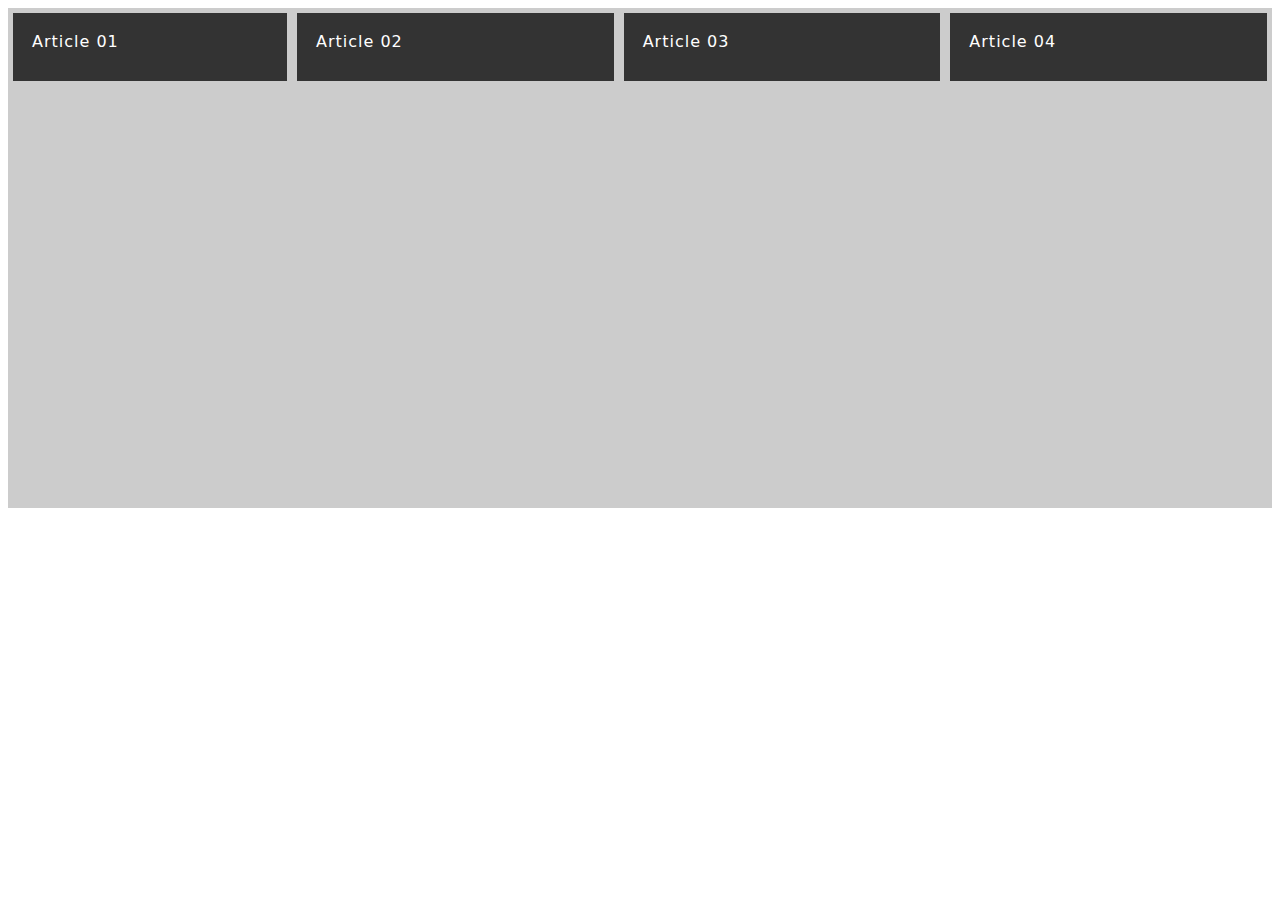
<file: estudos-web/flexbox/01-propriedades/index.html>
<!DOCTYPE html>
<html lang="en">
<head>
    <meta charset="UTF-8">
    <meta name="viewport" content="width=device-width, initial-scale=1.0">
    <title>Flex Container</title>
    <link rel="stylesheet" href="style.css">
</head>
<body>
    <!--
        Objetivo:
    Entender o que é o flexbox e como ele funciona. Entender o conceito flex container.
-->

<section class="container">
    <article class="item article-01">
        Article 01
    </article>
    <article class="item article-02">
        Article 02
    </article>
     
    <article class="item article-03">
        Article 03
    </article>
    <article class="item article-04">
        Article 04
    </article>

</section>
</body>
</html>
</file>
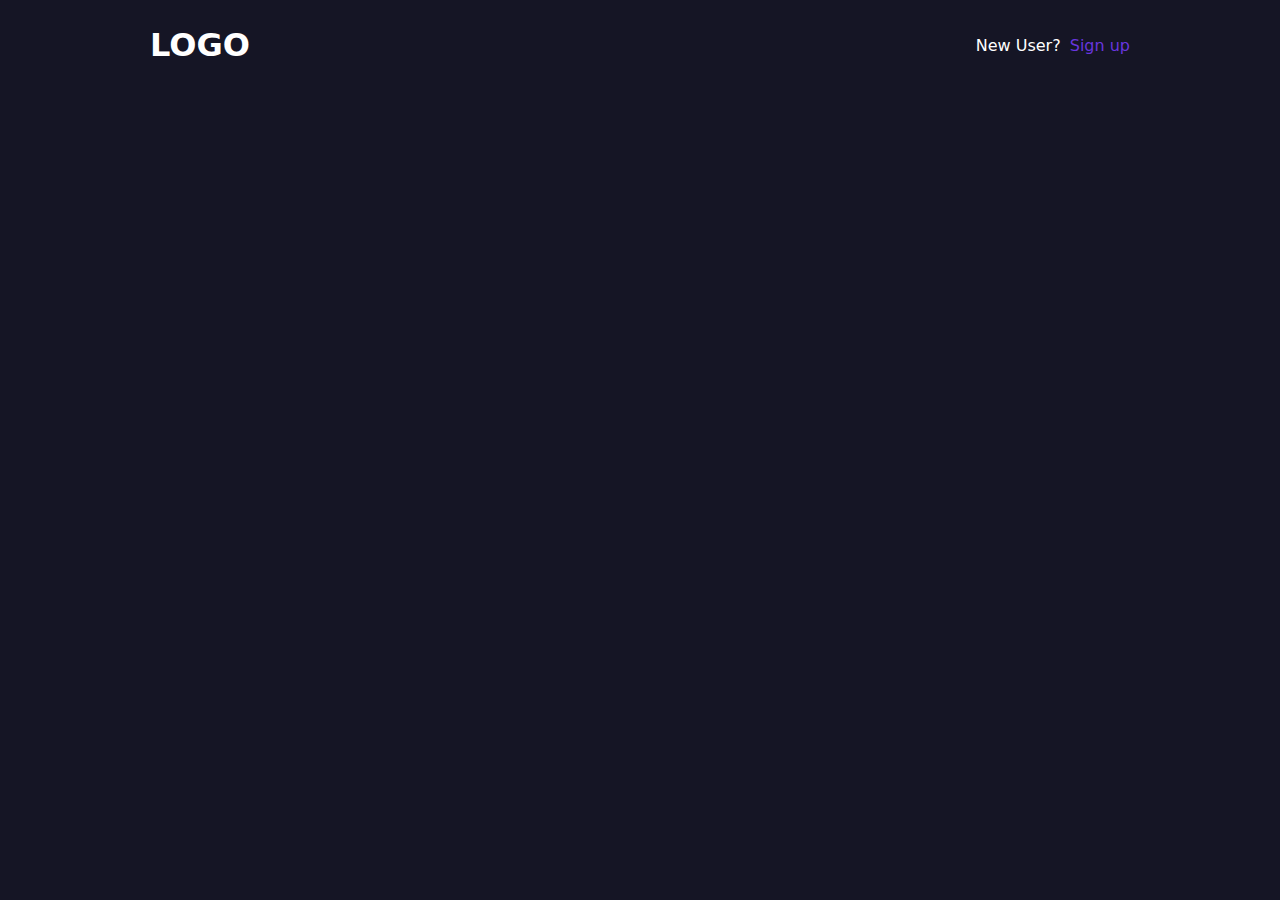
<file: estudos-web/flexbox/02-flex-header/index.html>
<!DOCTYPE html>
<html lang="en">
<head>
    <meta charset="UTF-8">

    <meta name="viewport" content="width=device-width, initial-scale=1.0">
    <title>Header em flexbox</title>
    <link rel="stylesheet" href="style.css">
</head>
<body>
    <header>
        <div class="header-container">
            <div class="header-logo">
                <h1>LOGO</h1>
            </div>
            <div class="header-nav">New User? <a href="#">Sign up</a></div>

        </div>
    </header>
</body>
</html>
</file>
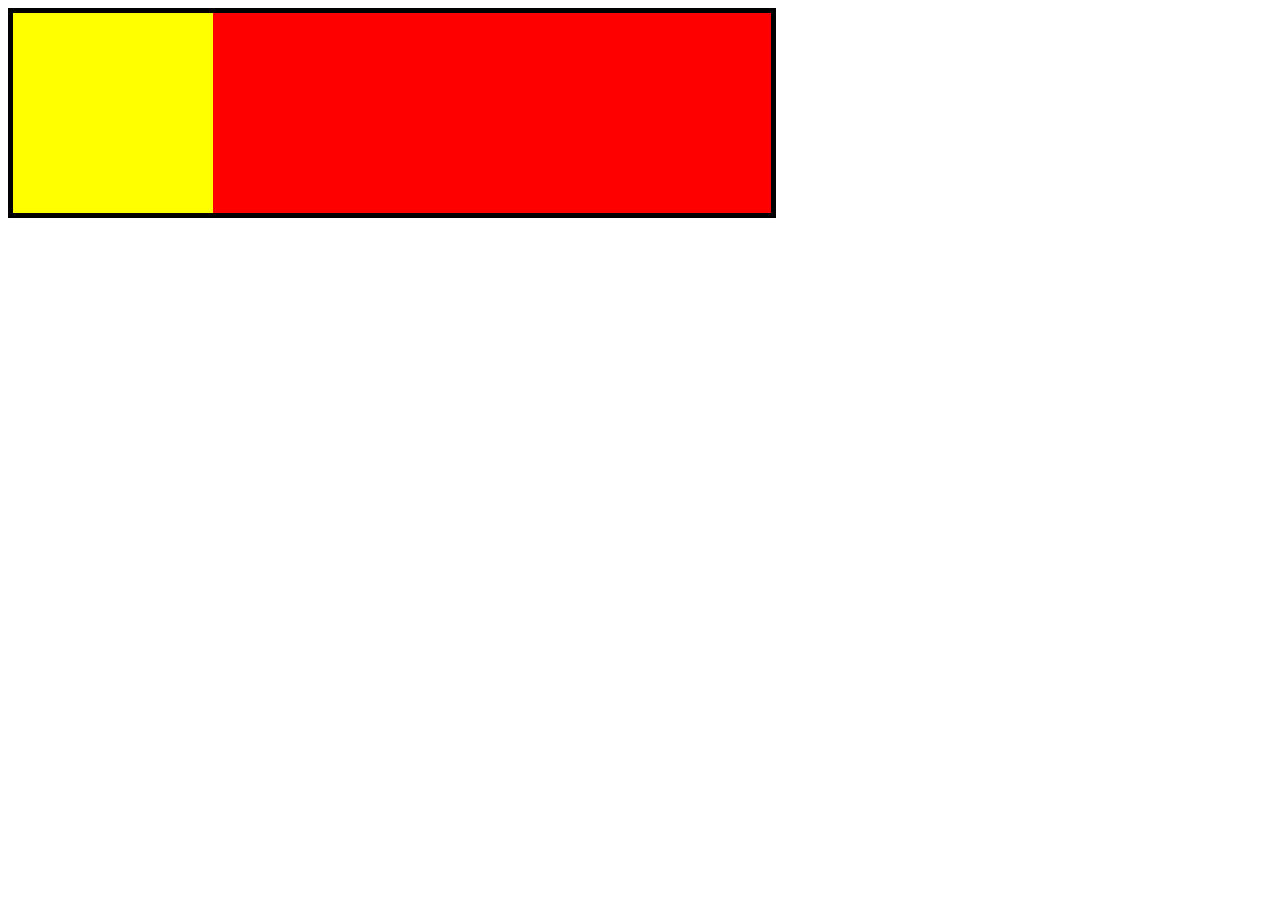
<file: estudos-web/flexbox/03-flex-grow/index.html>
<!DOCTYPE html>
<html lang="en">
<head>
    <meta charset="UTF-8">
    <meta name="viewport" content="width=device-width, initial-scale=1.0">
    <title>Document</title>
    <link rel="stylesheet" href="style.css">
</head>
<body>
    <div class="container">
        <div class="fixed"></div>
        <div class="relative"></div>
    </div>
</body>
</html>
</file>
<file: estudos-web/flexbox/01-propriedades/style.css>
body {
    font-family: system-ui, -apple-system, BlinkMacSystemFont, 'Segoe UI', Roboto, Oxygen, Ubuntu, Cantarell, 'Open Sans', 'Helvetica Neue', sans-serif;
    letter-spacing: 1px;
}

/* para definirmos um container como flex, basta adicionar display:flex;*/
.container {
    display: flex;
    /*flex-direction: column; define a direção dos elementos em container*/

    flex-wrap: nowrap; /*define se os elementos terão ou não uma quebra de linha*/
    flex-flow: row nowrap; /* Algo como uma shorthand para as propriedades flex-direction e flex-wrap*/


    justify-content: flex-start;
    align-items: flex-start;

    background-color: #ccc;
    height: 500px;
}

.item {
    background-color: #333;
    color: #fff;
    margin: 5px;
    padding: 19px;
    height: 30px;


    flex: 1 1 300px;
    /*flex-grow: 1;
    flex-shrink: 1; 
    flex-basis: 300px;*/

  
}

.article-01 {
    flex-shrink: 3;
    /*order: 4;*/
}
</file>
<file: estudos-web/flexbox/02-flex-header/style.css>
body {
    margin: 0;
    padding: 0;
    font-family: system-ui, -apple-system, BlinkMacSystemFont, 'Segoe UI', Roboto, Oxygen, Ubuntu, Cantarell, 'Open Sans', 'Helvetica Neue', sans-serif;
    background-color: #151525;
}
header {
    display: flex;
    justify-content: center;
    box-sizing: border-box;
}

.header-container {
    
    display: flex;
    justify-content: space-between;
    align-items: center;
    padding: 5px;
    box-sizing: border-box;
    width: 990px;
    
    color: #fff;
}

.header-nav {
    font-weight: 400;
}

.header-nav a {
    margin-left: 4px;
    text-decoration: none;
    color: #6835de;
}

.header-nav a:hover {
    text-decoration: underline;
}
</file>
<file: estudos-web/flexbox/03-flex-grow/style.css>
.container {
    display: flex;
    flex-flow: row nowrap;
    border: 5px solid black;
    width: 60%;
    height: 200px;
}

.fixed {
    background-color: yellow;
    width: 200px;
    height: 200px;
}

.relative {
    flex-grow: 1;
    background-color: red;
}
</file>
